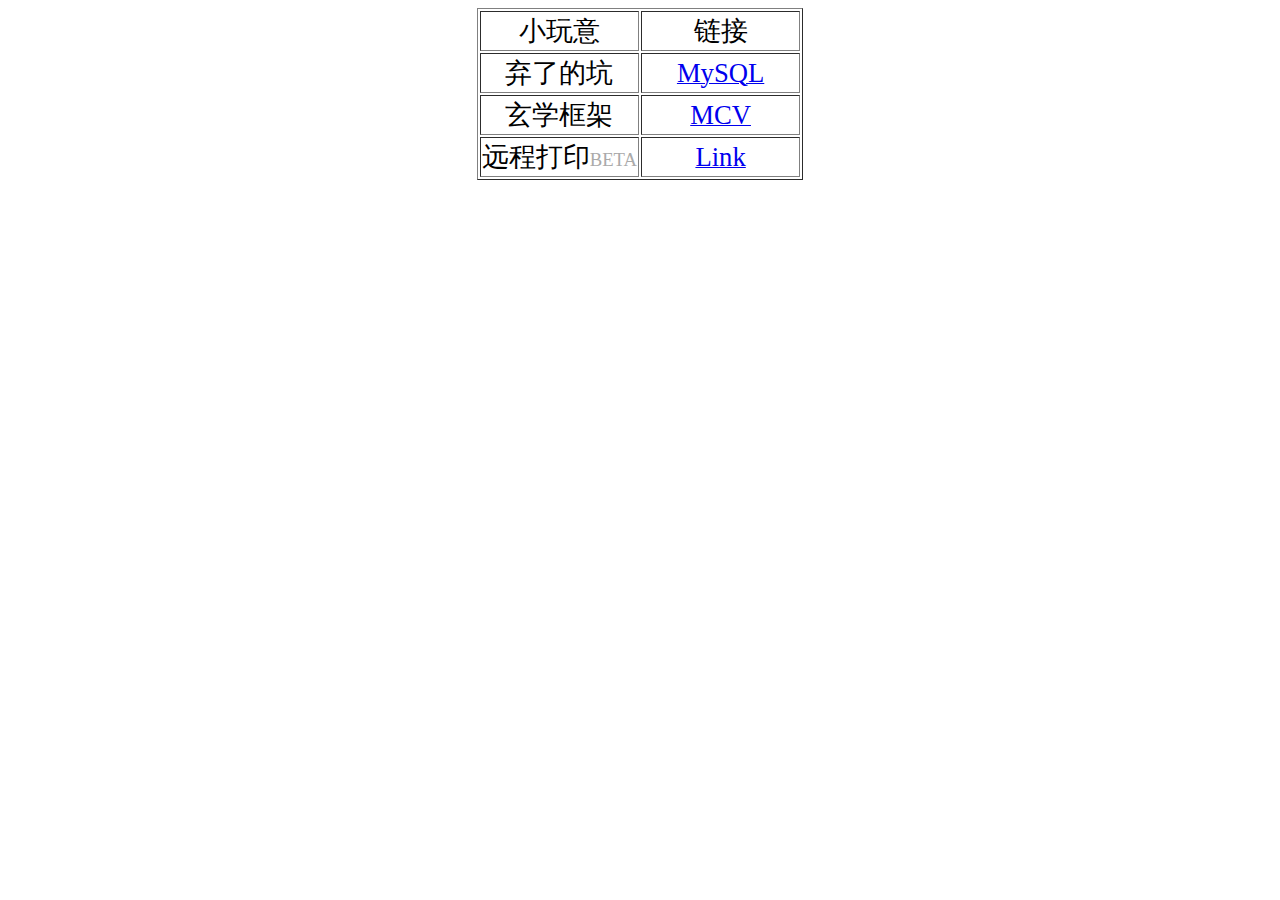
<file: Django/HelloWorld/templates/index.html>
<!DOCTYPE>
<div id="main" align="center">
    <table class="table table-hover" border="1">
        <tr>
            <td align="center" width="50%"><span style="font-size:20pt">小玩意</span>
                <br />
            </td>
            <td align="center" width="50%"><span style="font-size:20pt">链接</span>
                <br />
            </td>
        </tr>
        <tr>
            <td align="center" width="50%"><span style="font-size:20pt">弃了的坑</span>
                <br />
            </td>
            <td align="center" width="50%"><a href="/a/"><span style="font-size:20pt">MySQL</span></a><br />
            </td>
        </tr>
        <tr>
            <td align="center" width="50%"><span style="font-size:20pt">玄学框架</span>
                <br />
            </td>
            <td align="center" width="50%"><a href="/p/"><span style="font-size:20pt">MCV</span></a><br />
            </td>
        </tr>
        <tr>
            <td align="center" width="50%"><span style="font-size:20pt">远程打印</span><span style="font-size:14pt;color:#aaaaaa">BETA</span>
                <br />
            </td>
            <td align="center" width="50%"><a href="/u/"><span style="font-size:20pt">Link</span></a><br />
            </td>
        </tr>
    </table>
</div><br/>
</file>
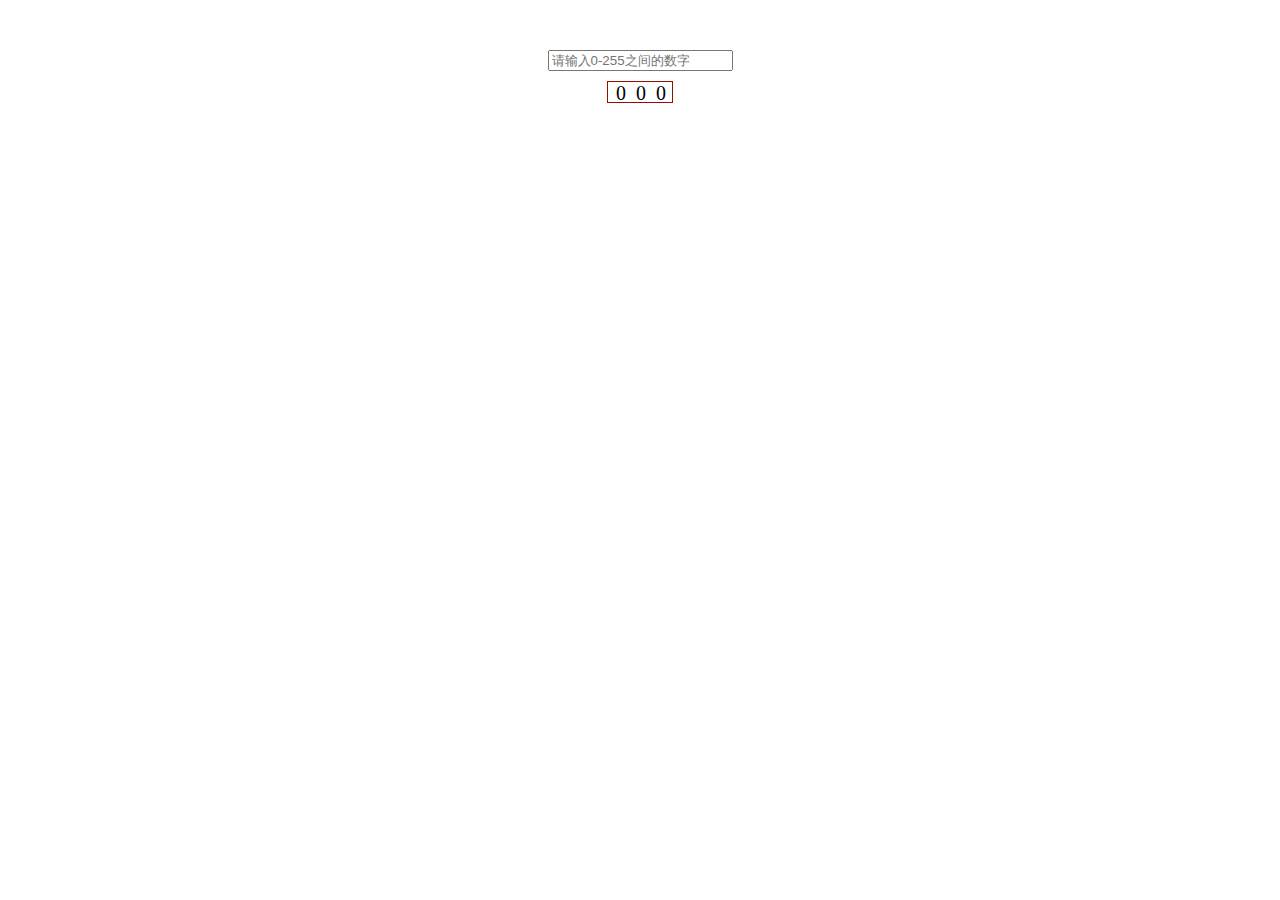
<file: PHP/rollingNumber.html>
<!DOCTYPE html>
<html lang="en">
<head>
    <meta charset="UTF-8">
    <title>RollingNumber</title>
    <style>
        .input_center{
            display: block;
            margin: 50px auto 0;
        }
        .num_span {
          border: 1px solid #911004;
          width: 64px;
          overflow: hidden;
          font-size: 20px;
          height: 20px;
          margin: 10px auto; 
        }
        .num_span span {
          float: right;
          width: 20px;
          /* 书写模式*/
          writing-mode: vertical-rl;
          /* 控制行内字符的旋转*/
          text-orientation: upright;
          margin-top: 0em; 
          -webkit-transition: margin-top 1.5s ease-out;
          -o-transition: margin-top 1.5s ease-out;
          transition: margin-top 1.5s ease-out;
        }
    </style>
</head>
<body>
    <input type="text" class="input_center" id="valueRGB" placeholder="请输入0-255之间的数字">
    <div class="num_span">

        <span class="right">0123456789</span>
        <span class="middle">0123456789</span>
        <span class="left">0123456789</span>
    </div>
    
    <script src="https://cdn.staticfile.org/jquery/1.12.4/jquery.js"></script>
    <script>
        function animate_RGB(rgb){
            let arr = [];
            arr.push(parseInt(rgb/100));
            arr.push(parseInt(rgb%100/10));
            arr.push(parseInt(rgb%10));
            let $div = $(".num_span");
            $div.find('.left').css('margin-top',-arr[0]+'em')
            $div.find('.middle').css('margin-top',-arr[1]+'em')
            $div.find('.right').css('margin-top',-arr[2]+'em');
        }
        $("#valueRGB").on("change",function(){
            let val = parseInt($(this).val());
            if(val>=0&&val<999){
                console.log(val);
                animate_RGB($(this).val());
            }
        });
    </script>
</body>
</html>
</file>
